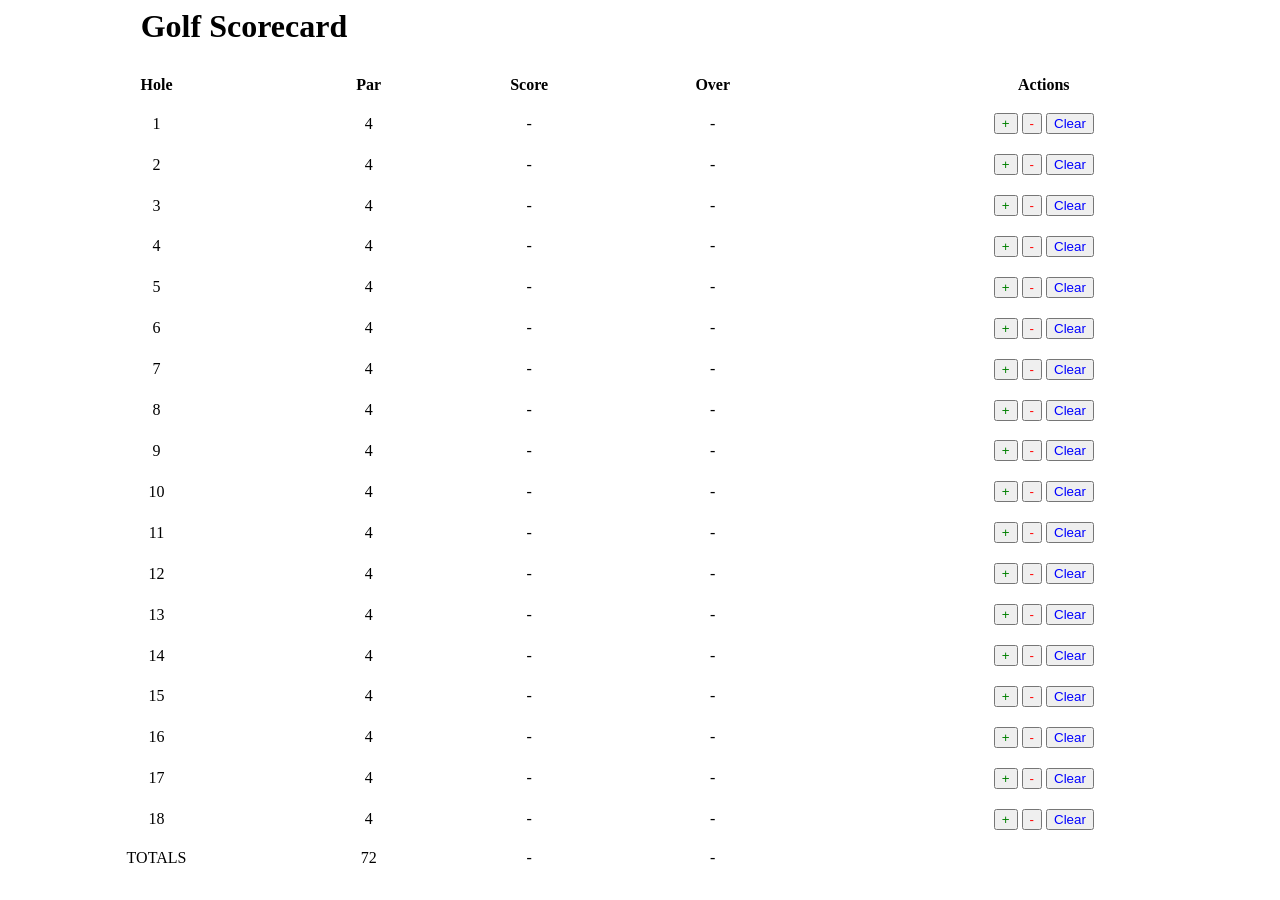
<file: Assignment03.html>
<head>
<link rel="stylesheet" href="Assignment03.css">
</head>

<body>
  
<h1>Golf Scorecard</h1>

<table class="table table-striped" id = myTable> 
  <tr id="0">
    <th>Hole</th>
    <th>Par</th>
    <th>Score</th>
    <th>Over</th>
    <th>Actions</th>
  </tr>
  <tr id="1">
    <td>1</td>
    <td>4</td>
    <td>-</td>
    <td>-</td>
    <td><button class="btn btn-success">+</button> <button class="btn btn-danger">-</button> <button class="btn btn-clearTD">Clear</button></td>
  </tr>
  <tr id="2">
    <td>2</td>
    <td>4</td>
    <td>-</td>
    <td>-</td>
    <td><button class="btn btn-success">+</button> <button class="btn btn-danger">-</button> <button class="btn btn-clearTD">Clear</button></td>
  </tr>
  <tr id="3">
    <td>3</td>
    <td>4</td>
    <td>-</td>
    <td>-</td>
    <td><button class="btn btn-success">+</button> <button class="btn btn-danger">-</button> <button class="btn btn-clearTD">Clear</button></td>
  </tr>
  <tr id="4">
    <td>4</td>
    <td>4</td>
    <td>-</td>
    <td>-</td>
    <td><button class="btn btn-success">+</button> <button class="btn btn-danger">-</button> <button class="btn btn-clearTD">Clear</button></td>
  </tr>
  <tr id="5">
    <td>5</td>
    <td>4</td>
    <td>-</td>
    <td>-</td>
    <td><button class="btn btn-success">+</button> <button class="btn btn-danger">-</button> <button class="btn btn-clearTD">Clear</button></td>
  </tr>
  <tr id="6">
    <td>6</td>
    <td>4</td>
    <td>-</td>
    <td>-</td>
    <td><button class="btn btn-success">+</button> <button class="btn btn-danger">-</button> <button class="btn btn-clearTD">Clear</button></td>
  </tr>
  <tr id="7">
    <td>7</td>
    <td>4</td>
    <td>-</td>
    <td>-</td>
    <td><button class="btn btn-success">+</button> <button class="btn btn-danger">-</button> <button class="btn btn-clearTD">Clear</button></td>
  </tr>
  <tr id="8">
    <td>8</td>
    <td>4</td>
    <td>-</td>
    <td>-</td>
    <td><button class="btn btn-success">+</button> <button class="btn btn-danger">-</button> <button class="btn btn-clearTD">Clear</button></td>
  </tr>
  <tr id="9">
    <td>9</td>
    <td>4</td>
    <td>-</td>
    <td>-</td>
    <td><button class="btn btn-success">+</button> <button class="btn btn-danger">-</button> <button class="btn btn-clearTD">Clear</button></td>
  </tr>
  <tr id="10">
    <td>10</td>
    <td>4</td>
    <td>-</td>
    <td>-</td>
    <td><button class="btn btn-success">+</button> <button class="btn btn-danger">-</button> <button class="btn btn-clearTD">Clear</button></td>
  </tr>
  <tr id="11">
    <td>11</td>
    <td>4</td>
    <td>-</td>
    <td>-</td>
    <td><button class="btn btn-success">+</button> <button class="btn btn-danger">-</button> <button class="btn btn-clearTD">Clear</button></td>
  </tr>
  <tr id="12">
    <td>12</td>
    <td>4</td>
    <td>-</td>
    <td>-</td>
    <td><button class="btn btn-success">+</button> <button class="btn btn-danger">-</button> <button class="btn btn-clearTD">Clear</button></td>
  </tr>
  <tr id="13">
    <td>13</td>
    <td>4</td>
    <td>-</td>
    <td>-</td>
    <td><button class="btn btn-success">+</button> <button class="btn btn-danger">-</button> <button class="btn btn-clearTD">Clear</button></td>
  </tr>
  <tr id="14">
    <td>14</td>
    <td>4</td>
    <td>-</td>
    <td>-</td>
    <td><button class="btn btn-success">+</button> <button class="btn btn-danger">-</button> <button class="btn btn-clearTD">Clear</button></td>
  </tr>
  <tr id="15">
    <td>15</td>
    <td>4</td>
    <td>-</td>
    <td>-</td>
    <td><button class="btn btn-success">+</button> <button class="btn btn-danger">-</button> <button class="btn btn-clearTD">Clear</button></td>
  </tr>
  <tr id="16">
    <td>16</td>
    <td>4</td>
    <td>-</td>
    <td>-</td>
    <td><button class="btn btn-success">+</button> <button class="btn btn-danger">-</button> <button class="btn btn-clearTD">Clear</button></td>
  </tr>
  <tr id="17">
    <td>17</td>
    <td>4</td>
    <td>-</td>
    <td>-</td>
    <td><button class="btn btn-success">+</button> <button class="btn btn-danger">-</button> <button class="btn btn-clearTD">Clear</button></td>
  </tr>
  <tr id="18">
    <td>18</td>
    <td>4</td>
    <td>-</td>
    <td>-</td>
    <td><button class="btn btn-success">+</button> <button class="btn btn-danger">-</button> <button class="btn btn-clearTD">Clear</button></td>
  </tr>
  <tr id="totals">
    <td id="allTotal">TOTALS</td>
    <td id="parTotal">-</td>
    <td id="scoreTotal">-</td>
    <td id="overTotal">-</td>
    <td id="NA"></td>
  </tr>
</table>

</body>

<script rel="stylesheet" src="Assignment03.js"></script>
</file>
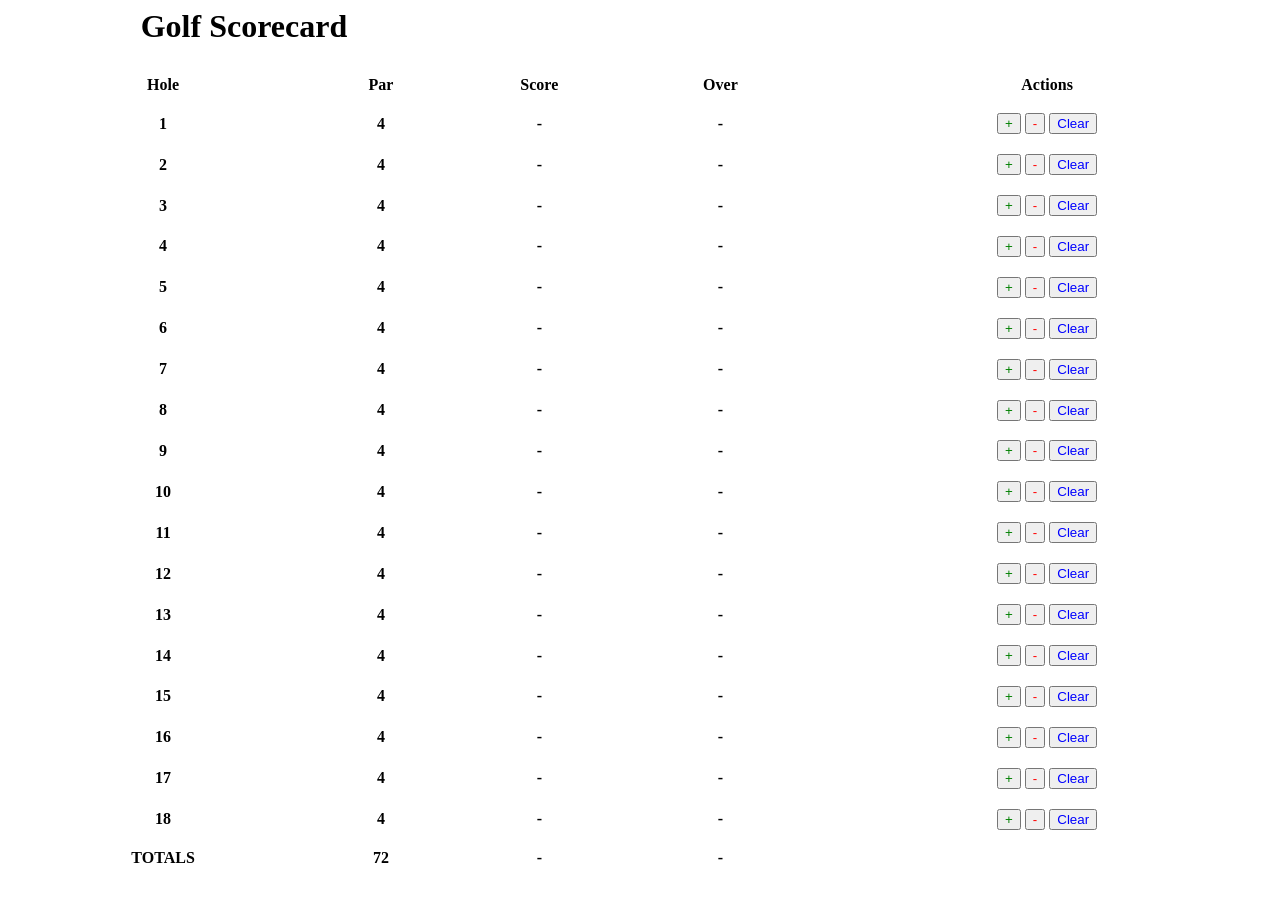
<file: assignments/Assignment03.html>
<head>
<link rel="stylesheet" href="Assignment03.css">
</head>

<body>
  
<h1>Golf Scorecard</h1>

<table class="table table-striped" id = Table> 
  <tr id="0">
    <th>Hole</th>
    <th>Par</th>
    <th>Score</th>
    <th>Over</th>
    <th>Actions</th>
  </tr>
  <tr id="1">
    <td>1</td>
    <td>4</td>
    <td>-</td>
    <td>-</td>
    <td><button class="btn btn-success">+</button> <button class="btn btn-danger">-</button> <button class="btn btn-clearTD">Clear</button></td>
  </tr>
  <tr id="2">
    <td>2</td>
    <td>4</td>
    <td>-</td>
    <td>-</td>
    <td><button class="btn btn-success">+</button> <button class="btn btn-danger">-</button> <button class="btn btn-clearTD">Clear</button></td>
  </tr>
  <tr id="3">
    <td>3</td>
    <td>4</td>
    <td>-</td>
    <td>-</td>
    <td><button class="btn btn-success">+</button> <button class="btn btn-danger">-</button> <button class="btn btn-clearTD">Clear</button></td>
  </tr>
  <tr id="4">
    <td>4</td>
    <td>4</td>
    <td>-</td>
    <td>-</td>
    <td><button class="btn btn-success">+</button> <button class="btn btn-danger">-</button> <button class="btn btn-clearTD">Clear</button></td>
  </tr>
  <tr id="5">
    <td>5</td>
    <td>4</td>
    <td>-</td>
    <td>-</td>
    <td><button class="btn btn-success">+</button> <button class="btn btn-danger">-</button> <button class="btn btn-clearTD">Clear</button></td>
  </tr>
  <tr id="6">
    <td>6</td>
    <td>4</td>
    <td>-</td>
    <td>-</td>
    <td><button class="btn btn-success">+</button> <button class="btn btn-danger">-</button> <button class="btn btn-clearTD">Clear</button></td>
  </tr>
  <tr id="7">
    <td>7</td>
    <td>4</td>
    <td>-</td>
    <td>-</td>
    <td><button class="btn btn-success">+</button> <button class="btn btn-danger">-</button> <button class="btn btn-clearTD">Clear</button></td>
  </tr>
  <tr id="8">
    <td>8</td>
    <td>4</td>
    <td>-</td>
    <td>-</td>
    <td><button class="btn btn-success">+</button> <button class="btn btn-danger">-</button> <button class="btn btn-clearTD">Clear</button></td>
  </tr>
  <tr id="9">
    <td>9</td>
    <td>4</td>
    <td>-</td>
    <td>-</td>
    <td><button class="btn btn-success">+</button> <button class="btn btn-danger">-</button> <button class="btn btn-clearTD">Clear</button></td>
  </tr>
  <tr id="10">
    <td>10</td>
    <td>4</td>
    <td>-</td>
    <td>-</td>
    <td><button class="btn btn-success">+</button> <button class="btn btn-danger">-</button> <button class="btn btn-clearTD">Clear</button></td>
  </tr>
  <tr id="11">
    <td>11</td>
    <td>4</td>
    <td>-</td>
    <td>-</td>
    <td><button class="btn btn-success">+</button> <button class="btn btn-danger">-</button> <button class="btn btn-clearTD">Clear</button></td>
  </tr>
  <tr id="12">
    <td>12</td>
    <td>4</td>
    <td>-</td>
    <td>-</td>
    <td><button class="btn btn-success">+</button> <button class="btn btn-danger">-</button> <button class="btn btn-clearTD">Clear</button></td>
  </tr>
  <tr id="13">
    <td>13</td>
    <td>4</td>
    <td>-</td>
    <td>-</td>
    <td><button class="btn btn-success">+</button> <button class="btn btn-danger">-</button> <button class="btn btn-clearTD">Clear</button></td>
  </tr>
  <tr id="14">
    <td>14</td>
    <td>4</td>
    <td>-</td>
    <td>-</td>
    <td><button class="btn btn-success">+</button> <button class="btn btn-danger">-</button> <button class="btn btn-clearTD">Clear</button></td>
  </tr>
  <tr id="15">
    <td>15</td>
    <td>4</td>
    <td>-</td>
    <td>-</td>
    <td><button class="btn btn-success">+</button> <button class="btn btn-danger">-</button> <button class="btn btn-clearTD">Clear</button></td>
  </tr>
  <tr id="16">
    <td>16</td>
    <td>4</td>
    <td>-</td>
    <td>-</td>
    <td><button class="btn btn-success">+</button> <button class="btn btn-danger">-</button> <button class="btn btn-clearTD">Clear</button></td>
  </tr>
  <tr id="17">
    <td>17</td>
    <td>4</td>
    <td>-</td>
    <td>-</td>
    <td><button class="btn btn-success">+</button> <button class="btn btn-danger">-</button> <button class="btn btn-clearTD">Clear</button></td>
  </tr>
  <tr id="18">
    <td>18</td>
    <td>4</td>
    <td>-</td>
    <td>-</td>
    <td><button class="btn btn-success">+</button> <button class="btn btn-danger">-</button> <button class="btn btn-clearTD">Clear</button></td>
  </tr>
  <tr id="totals">
    <td id="allTotal">TOTALS</td>
    <td id="parTotal">-</td>
    <td id="scoreTotal">-</td>
    <td id="overUnderTotal">-</td>
    <td id="NA"></td>
  </tr>
</table>

</body>

<script rel="stylesheet" src="Assignment03.js"></script>
</file>
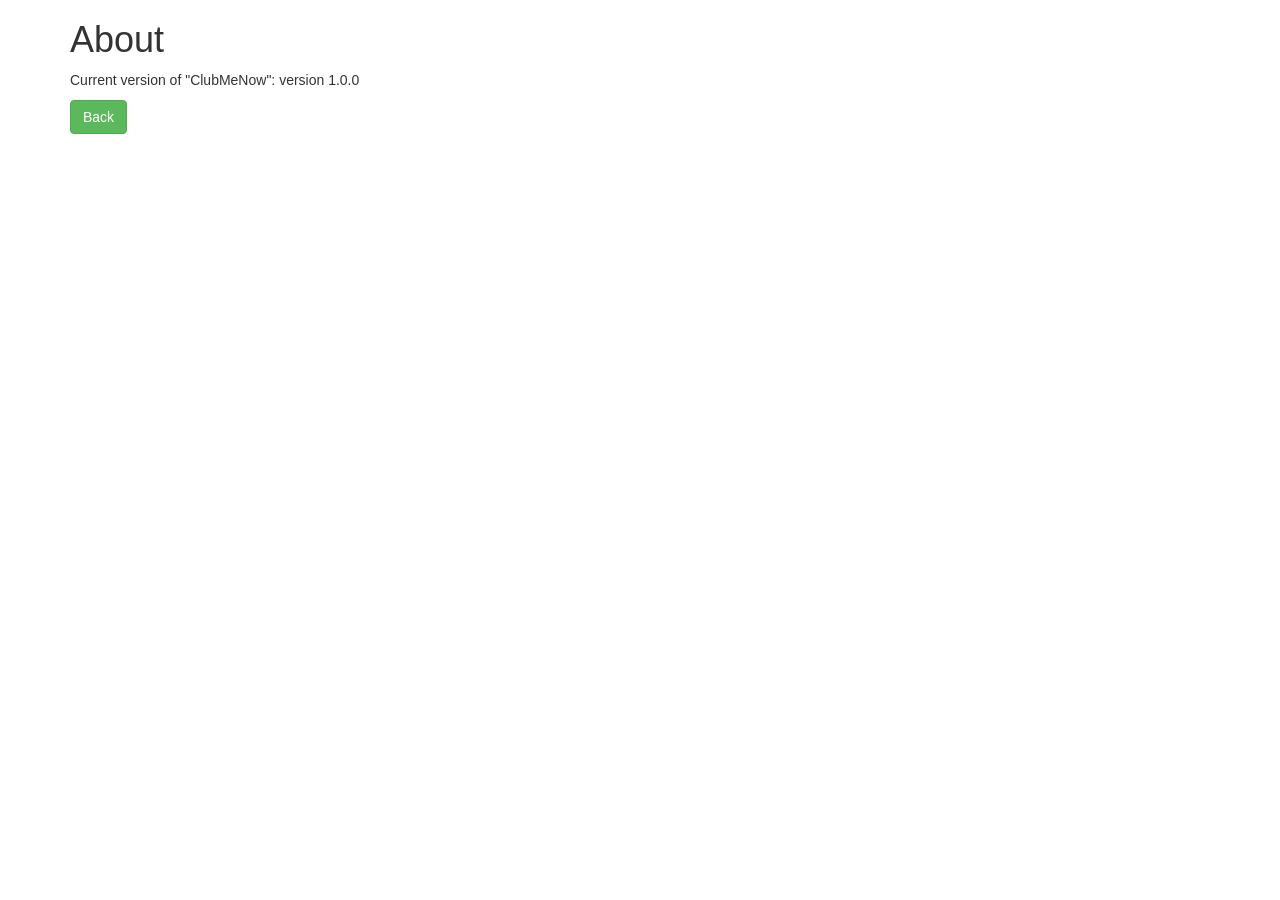
<file: assignments/Assignment04/clubAbout.html>
<!DOCTYPE html>

<html lang="en">

<head>

	<title>ClubMeNow - About</title>
	<link rel="icon" href="clubMeNow300x300.png" type="image/png" />
	<!-- Bootstrap CSS -->
	<link rel='stylesheet' 
	href='https://maxcdn.bootstrapcdn.com/bootstrap/3.4.0/css/bootstrap.min.css' />
	<!-- ClubMeNow custom CSS -->
	<link rel='stylesheet' href='clubMeNow.css' />
	
</head>
<body>
<div class = "container">
<h1>About</h1>
<!-- simple text and button formatting to go back a page-->
<p>Current version of "ClubMeNow": version 1.0.0</p> 
<p><a class = "btn btn-success" href="clubDistanceList.html">Back</a></p>
</div>
</body>
</file>
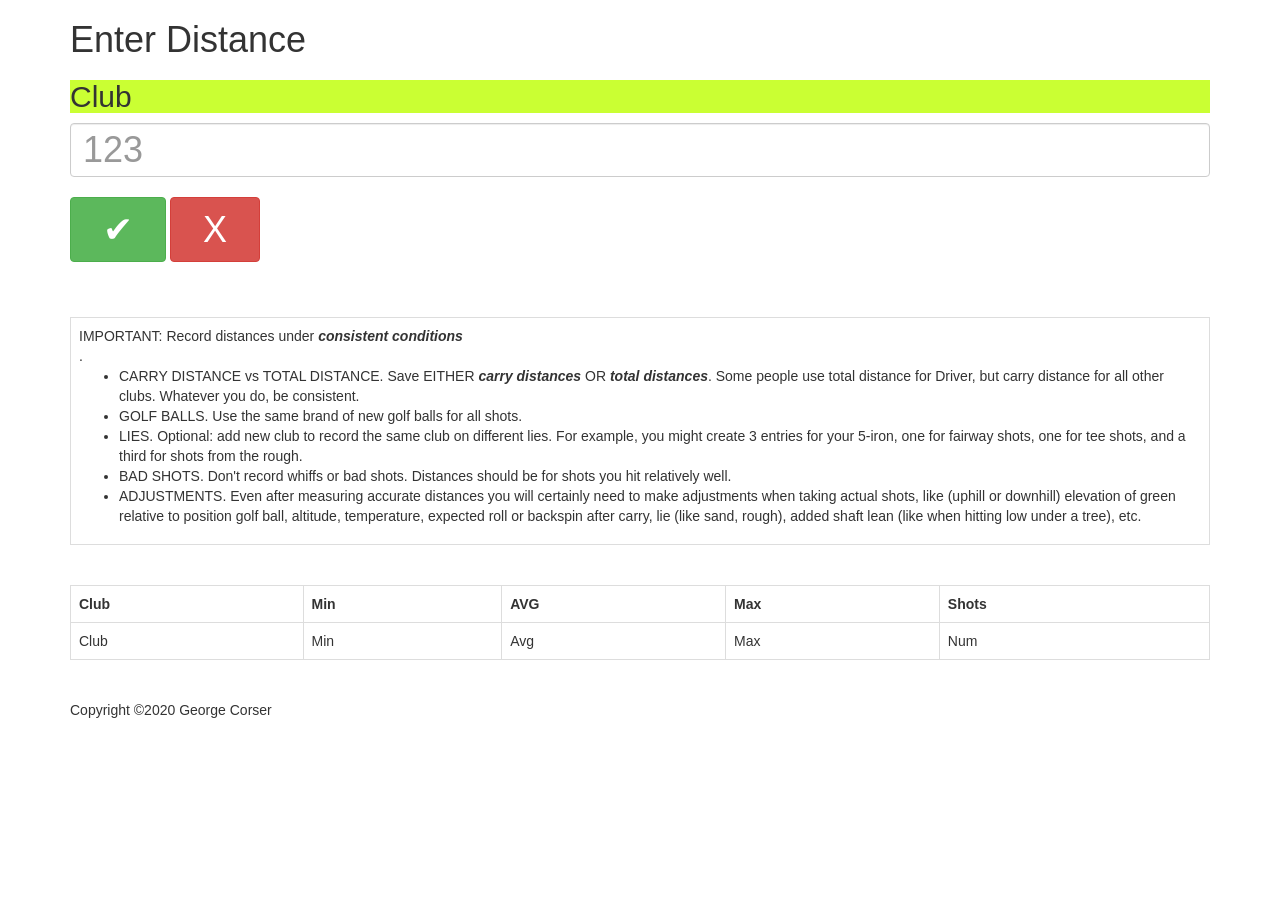
<file: assignments/Assignment04/clubDistanceEntry.html>
<!DOCTYPE html>

<html lang="en">

<head>

	<title>ClubMeNow - Distance Entry</title>
	<link rel="icon" href="clubMeNow300x300.png" type="image/png" />
	<!-- Bootstrap CSS -->
	<link rel='stylesheet' 
	href='https://maxcdn.bootstrapcdn.com/bootstrap/3.4.0/css/bootstrap.min.css' />
	<!-- ClubMeNow custom CSS -->
	<link rel='stylesheet' href='clubMeNow.css' />
	
</head>

<body onload='populateStatsTable(); appendTapEntryButtons();'>

<div class='container'>

	<h1>Enter Distance</h1>
	<form action='clubDistanceList.html'>
		<h2 id='clubValLbl' class='cmn_green_bkgd'>Club</h2>
		<div class='form-group'>
			<input name='clubVal' id='clubVal' type='number' 
			    class='form-control cmn_moreHeight' placeholder='123' 
				maxlength="3" required /><br>
			<button class='btn btn-success cmn_fullHeight' 
			    onclick='updateStats();'>&nbsp;&nbsp;&#x2714;&nbsp;&nbsp;</button> 
			<button class='btn btn-danger cmn_fullHeight'  
			    onclick='cancelClub();'>&nbsp;&nbsp;X&nbsp;&nbsp;</button><br><br>
		</div>
	</form>

	<div id='cmn_tapEntryButtons'>
	</div>
	<br>
	
	<table id='cmn_messageTable' class='table table-bordered'>
		<tr><td>IMPORTANT: Record distances under <b><i>consistent conditions</i></b><br>. 
		<ul>
		<li>CARRY DISTANCE vs TOTAL DISTANCE. Save EITHER <b><i>carry distances</i></b> 
		OR <b><i>total distances</i></b>. Some people use total distance for Driver, 
		but carry distance for all other clubs. Whatever you do, be consistent.</li>
		<li>GOLF BALLS. Use the same brand of new golf balls for all shots.</li>
		<li>LIES. Optional: add new club to record the same club on different lies. 
		For example, you might create 3 entries for your 5-iron, one for fairway shots, 
		one for tee shots, and a third for shots from the rough.</li>
		<li>BAD SHOTS. Don't record whiffs or bad shots. Distances should be for shots 
		you hit relatively well. </li>
		<li>ADJUSTMENTS. Even after measuring accurate distances you will certainly need 
		to make adjustments when taking actual shots, like (uphill or downhill) elevation 
		of green relative to position golf ball, altitude, temperature, expected roll or 
		backspin after carry, lie (like sand, rough), added shaft lean (like when hitting 
		low under a tree), etc. </li>
		</ul>
		</td></tr>
	<table>
	<br>
	<table id='cmn_statsTable' class='table table-bordered'>
		<tr><th>Club</th><th>Min</th><th>AVG</th><th>Max</th><th>Shots</th></tr>
		<tr>
		    <td id='cmn_club' class='cmn_bold'>Club</td><td id='cmn_min'>Min</td>
		    <td id='cmn_avg' class='cmn_bold'>Avg</td><td id='cmn_max'>Max</td>
		    <td id='cmn_num'>Num</td>
		</tr>
	<table>
	<br>
	<footer>Copyright &copy;2020 George Corser</footer>
	
</div>

<!-- ClubMeNow custom JS -->
<script src='clubMeNow.js'></script>
<script>
	// retrieve the row of the user-chosen club
	let clubRow = parseInt(localStorage.getItem('club'));
	// retrieve the "clubs" array
	let clubs = JSON.parse(localStorage.getItem('clubs'));
	// display the full clubName of the user-chosen club
	document.getElementById('clubValLbl').innerHTML 
		= '&nbsp;' + clubs[clubRow][2] + '&nbsp;' ; 
</script>
	
</body>

</html>
</file>
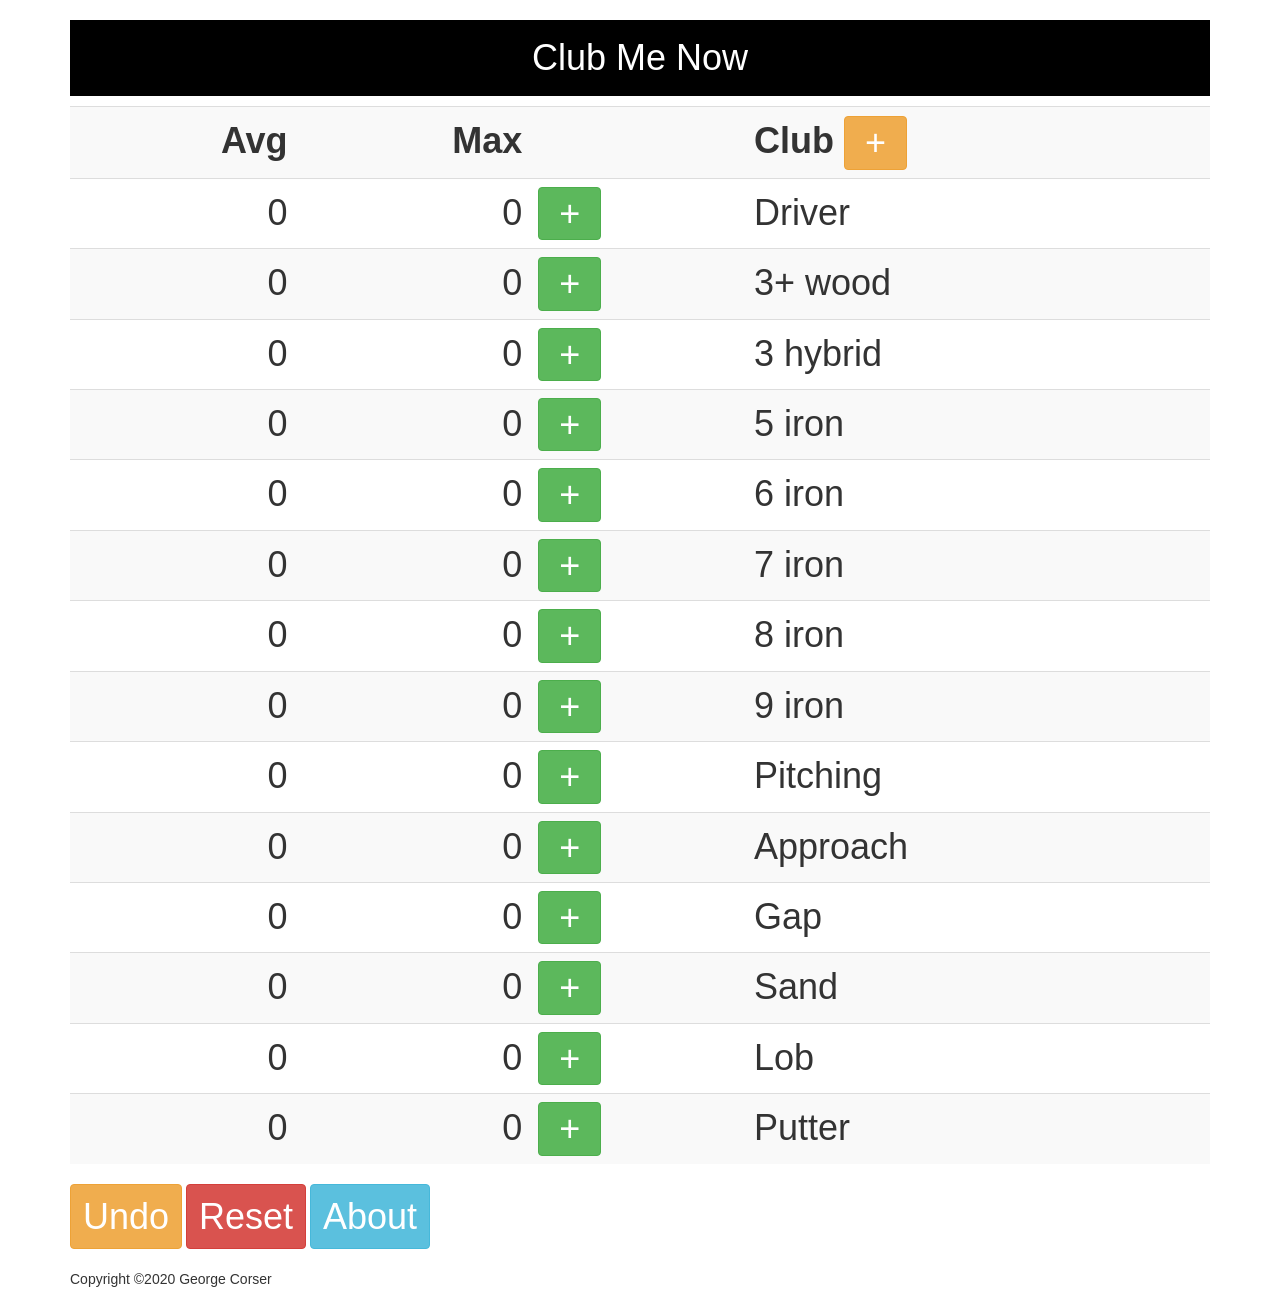
<file: assignments/Assignment04/clubDistanceList.html>
<!DOCTYPE html>

<html lang="en">

<head>

	<title>ClubMeNow - Distance List</title>
	<link rel="icon" href="clubMeNow300x300.png" type="image/png" />
	<!-- Bootstrap CSS -->
	<link rel='stylesheet' 
	href='https://maxcdn.bootstrapcdn.com/bootstrap/3.4.0/css/bootstrap.min.css' />
	<!-- ClubMeNow custom CSS -->
	<link rel='stylesheet' href='clubMeNow.css' />
	
</head>

<body onload='appendTableRows(); // called second'> 

<div class='container'>

	<h1 class="cmn_alignCenter cmn_fullHeight">Club Me Now</h1>
	<table id='clubTable' class='table table-striped'>
	  <tbody>
		<tr>
		  <th class='cmn_hidden'                   >Club</th>
		  <th class='cmn_alignRight cmn_fullHeight'>Avg</th>
		  <th class='cmn_alignRight cmn_hidden'    >Min</th>
		  <th class='cmn_alignRight cmn_fullHeight'>Max</th>
		  <th class='cmn_alignRight cmn_hidden'    >Num</th>
		  <th class='cmn_fullHeight'               ></th>
		  <th class='cmn_fullHeight'               >Club 
			<button class='btn btn-warning cmn_noPadding cmn_fullHeight' 
			  onclick='displayClubEntry(); // called if user clicked'>
			    &nbsp;&nbsp;+&nbsp;&nbsp;</button></th>
		</tr>
	  </tbody>
	</table>
	
	<button class='btn btn-warning cmn_fullHeight' 
	  onclick='undoLastShot();           // called if user clicked'>Undo</button> 
	<button class='btn btn-danger cmn_fullHeight' 
	  onclick='resetAllClubDistances();  // called if user clicked'>Reset</button> 
	<button class='btn btn-info cmn_fullHeight' 
	  onclick='displayAbout();           // called if user clicked'>About</button> 
	<br>
	<br>
	<footer>Copyright &copy;2020 George Corser</footer>
	
</div>

<!-- ClubMeNow custom JS -->
<script src='clubMeNow.js'></script>
<script>let clubs = loadClubDistances(); // called first

</script>
</body>

</html>
</file>
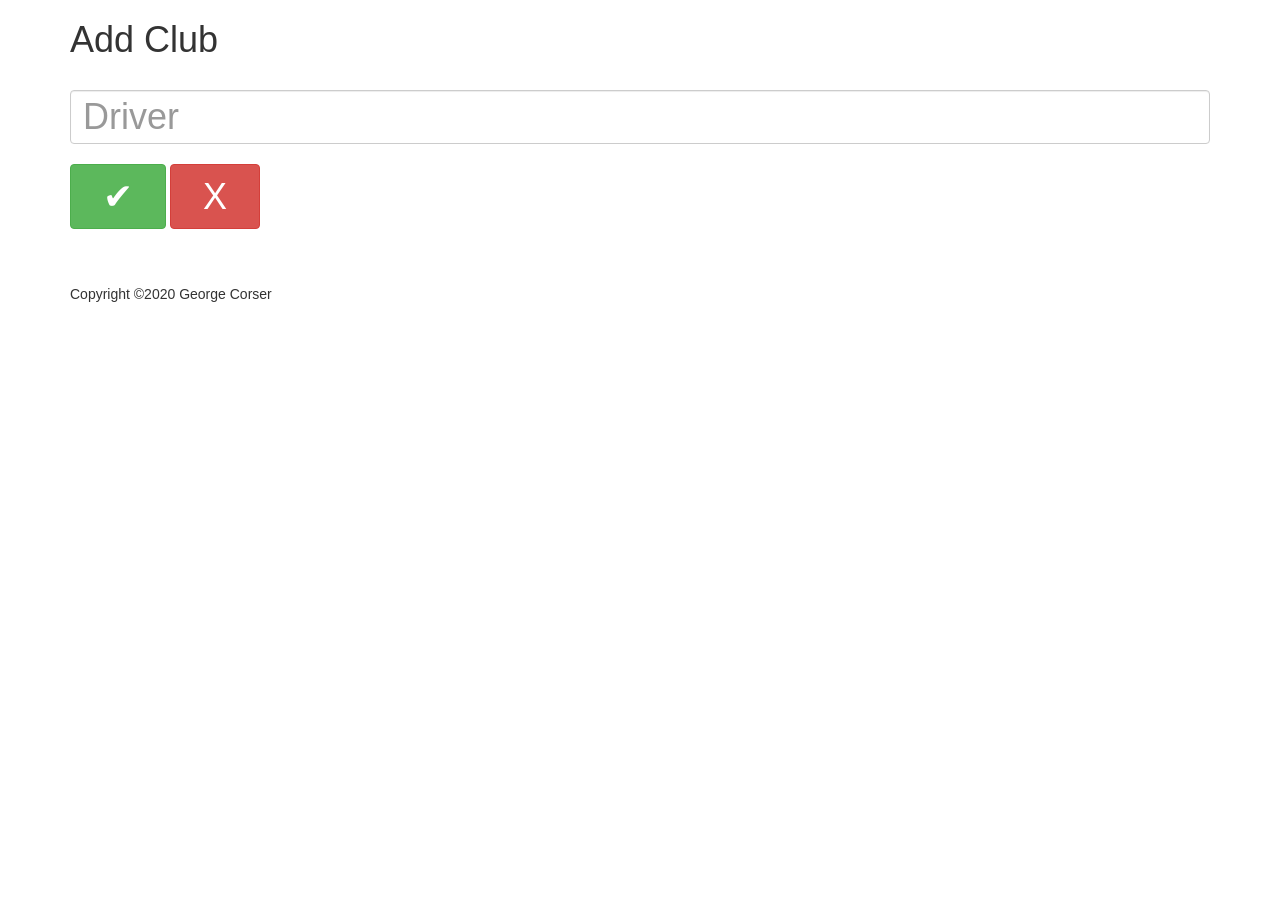
<file: assignments/Assignment04/clubEntry.html>
<!DOCTYPE html>

<html lang="en">

<head>

	<title>ClubMeNow - Club Entry</title>
	<link rel="icon" href="clubMeNow300x300.png" type="image/png" />
	<!-- Bootstrap CSS -->
	<link rel='stylesheet' 
	href='https://maxcdn.bootstrapcdn.com/bootstrap/3.4.0/css/bootstrap.min.css' />
	<!-- ClubMeNow custom CSS -->
	<link rel='stylesheet' href='clubMeNow.css' />
	
</head>

<body>

<div class='container'>

	<h1>Add Club</h1>
	<form action='clubDistanceList.html'>
		<div class='form-group'>
			<label for='clubName'></label>
			<input name='clubName' id='clubName' type='text' 
			    class='form-control cmn_moreHeight' 
				placeholder='Driver' required /><br>
			<button class='btn btn-success cmn_fullHeight' 
			    onclick='addClub(document.getElementById("clubName").value);'>&nbsp;&nbsp;&#x2714;&nbsp;&nbsp;</button> 
			<button class='btn btn-danger cmn_fullHeight'  
			    onclick='cancelClub();'>&nbsp;&nbsp;X&nbsp;&nbsp;</button>
			<br>
			<br>
		</div>
	</form>
	
	<br>
	<footer>Copyright &copy;2020 George Corser</footer>
	
</div>

<!-- ClubMeNow custom JS -->
<script src='clubMeNow.js'></script>
<script>
	// retrieve the row of the user-chosen club
	let clubRow = parseInt(localStorage.getItem('club'));
	// retrieve the "clubs" array
	let clubs = JSON.parse(localStorage.getItem('clubs'));
	// display the full clubName of the user-chosen club
	let newClubName;
	let newClubDistances;
	
	function addClub(newClub) {
        // If the array of clubs exceeds it's limit display an alert
		if(clubs.length >= 14){
			alert("Warning: you are only allowed to carry 14 clubs in your golf bag in match play competition.")
		}

		clubs.push([clubRow, newClub, newClub, 0, 0, 0, 0, 0, 0, 0, 0]); // zeros are needed to fill remaining array parameters
    	str = JSON.stringify(clubs);
        localStorage.setItem("clubs", str);
	}
	
	// navigate to club distance LIST screen
    function cancelClub() {
	    window.location.href = "clubDistanceList.html"; 
    }

</script>

</body>

</html>
</file>
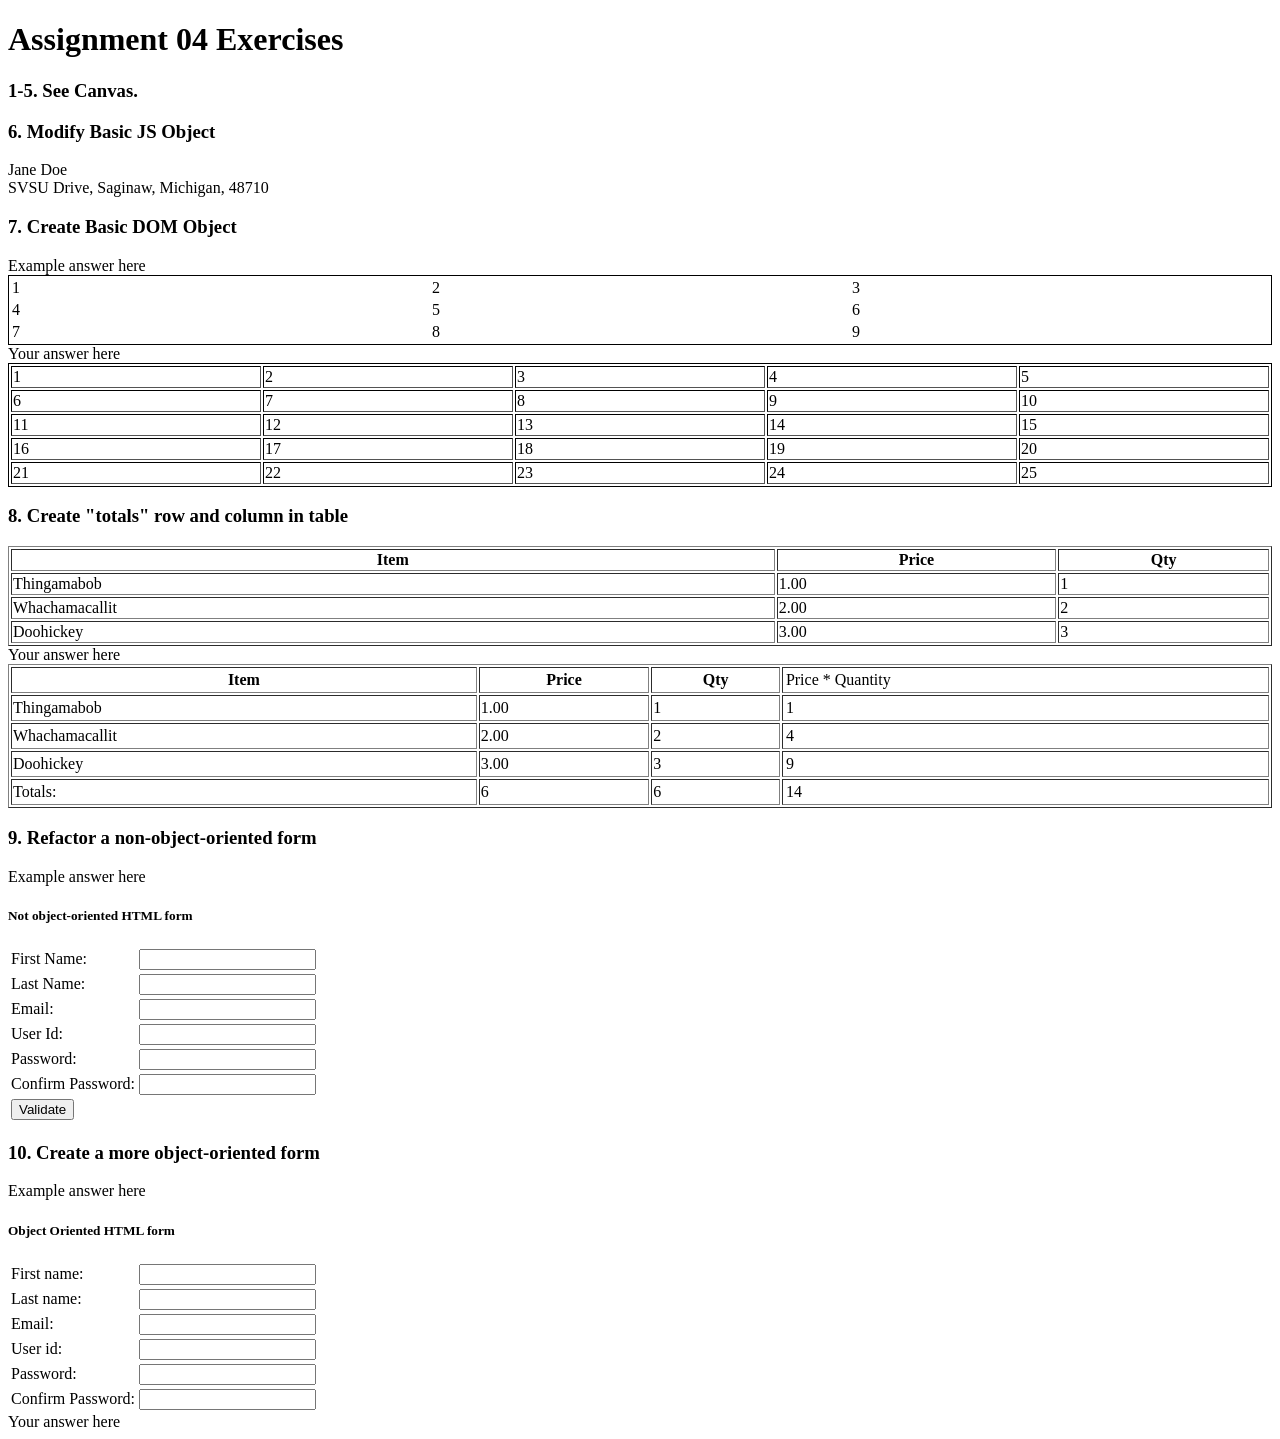
<file: assignments/Assignment04/PartB.html>
<!DOCTYPE html>
<html lang="en">
<head>
	<meta charset="UTF-8">
	<meta http-equiv="X-UA-Compatible" content="IE=edge">
	<meta name="viewport" content="width=device-width, initial-scale=1.0">
	<title>Document</title>
</head>
<body>
	
</body>
</html>
<h1>Assignment 04 Exercises</h1>

<h3>1-5. See Canvas. </h3>

<h3>6. Modify Basic JS Object</h3>
<div id="1A">Example answer here</div>
<div id="1B">Your answer here</div>

<h3>7. Create Basic DOM Object</h3>
<div id="2A">Example answer here</div>
<div id="2B">Your answer here</div>

<h3>8. Create "totals" row and column in table</h3>
<div id="3A">
  <table border="1" width="100%" id="table03A" class="table table-striped">
    <tbody>
      <tr> <th>Item</th><th>Price</th><th>Qty</th> </tr>
      <tr> <td>Thingamabob</td><td>1.00</td><td>1</td> </tr>
      <tr> <td>Whachamacallit</td><td>2.00</td><td>2</td> </tr>
      <tr> <td>Doohickey</td><td>3.00</td><td>3</td> </tr>
    </tbody>
  </table></div>

<div id="3B">Your answer here</div>

<h3>9. Refactor a non-object-oriented form</h3>
<div id="4A">Example answer here</div>

<h5>Not object-oriented HTML form</h5>
<!-- code below is from: https://www.guru99.com/practical-code-examples-using-javascript.html -->
<table id="table1">
	<tr>
		<td>First Name:</td>
		<td><input type="text" id="first" onblur="validate();" /></td> <!-- on blur checks if input is allowed displaying according information if input is right or wrong -->
		<td><div id="errFirst"></div></td>
	</tr>
	<tr>
		<td>Last Name:</td>
		<td><input type="text" id="last" onblur="validate();" /></td>
		<td><div id="errLast"></div></td>
	</tr>
	<tr>
		<td>Email:</td>
		<td><input type="text" id="email" onblur="validate();"/></td>
		<td><div id="errEmail"></div></td>
	</tr>
	<tr>
		<td>User Id:</td>
		<td><input type="text" id="uid" onblur="validate();"/></td>
		<td><div id="errUid"></div></td>
	</tr>
	<tr>
		<td>Password:</td>
		<td><input type="password" id="password" onblur="validate();"/></td>
		<td><div id="errPassword"></div></td>
	</tr>
	<tr>
		<td>Confirm Password:</td>
		<td><input type="password" id="confirm" onblur="validate();"/></td>
		<td><div id="errConfirm"></div></td>
	</tr>
	<tr>
		<td><input type="button" id="create" value="Validate" onclick="validate();finalValidate();"/></td>
		<td><div id="errFinal"></div></td>
	</tr>
</table>
<!-- not used
<div id="4B">Your answer here</div>
-->

<h3>10. Create a more object-oriented form</h3>
<div id="5A">Example answer here</div>


<h5>Object Oriented HTML form</h5>
<div id="form00"></div>

<div id="5B">Your answer here</div>

<script src='partB.js'></script>

</html
</file>
<file: Assignment03.css>
/* center-align table columns */
th, td {text-align: center;} 

#myTable{
    position:absolute;
    color:black;
    height: 90%;
    width: 100%;
}

.btn-success{
    color:green
}

.btn-danger{
    color:red
}

.btn-clearTD{
    color:blue
}

h1{
  text-align: left;
  text-indent: 10.5%;
}
</file>
<file: assignments/Assignment03.css>
/* center-align table columns */
th, td {text-align: center;} 

#Table{
    position:absolute;
    color:black;
    height: 90%;
    width: 100%;
    font-weight: bold;
}

.btn-success{
    color:green
}

.btn-danger{
    color:red
}

.btn-clearTD{
    color:blue
}

h1{
  text-align: left;
  text-indent: 10.5%;
}
</file>
<file: assignments/Assignment04/clubMeNow.css>
.cmn_alignCenter{ text-align: center; 
                  padding: 2vh;
                  color: white;
				  background-color: black;}
.cmn_alignRight { text-align: right; }
.cmn_hidden     { display:none; }
.cmn_green_bkgd { background-color: #CAFF33; }
.cmn_green      { color: green; }
.cmn_fullHeight { font-size: 4vh; }
.cmn_moreHeight { height: 6vh; font-size: 4vh; }
.cmn_noPadding  { padding: 0px; }
.cmn_tapEntry   { width: 50px; }
</file>
